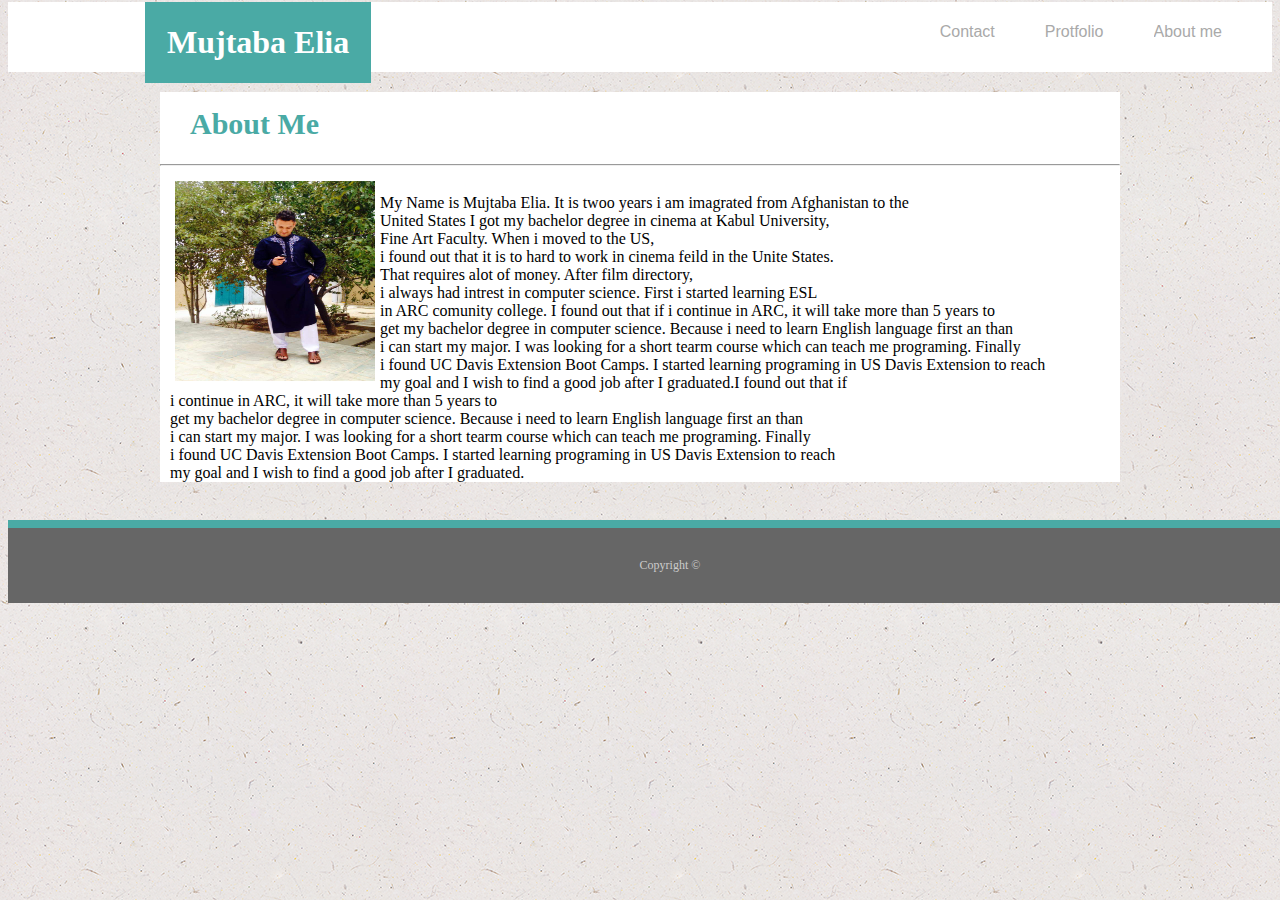
<file: index.html>
<!doctype html>
<html>

<head>
    <title>Basic Portfolio</title>
    <link rel="stylesheet" type="text/css" href="style.css">
    <meta charset="UTF-8">
    <a href="contact.html">
</head>

<body>
    <div class="container">
           
        <nav class="navbar">
            <h1 class="header-name">Mujtaba Elia</h1>
            <ul>
    
                <li><a href="index.html">About me</a></li>
              
                <li> <a href="Responsive-Portfolio.html">Protfolio</a></li>

                <li><a href="contact.html">Contact</a></li>
            </ul>
          </nav>
          </div>  

    <div class="main">
        <h2>About Me</h2>
        <hr>
       <p> <img src="Mujtaba.jpg" width=200px height=200px> 
        <br> My Name is Mujtaba Elia. It is twoo years i am imagrated from Afghanistan to the 
        <br> United States I got my bachelor degree in cinema at Kabul University,
        <br> Fine Art Faculty. When i moved to the US,
        <br> i found out that it is to hard to work in cinema feild in the Unite States. 
        <br> That requires alot of money. After film directory,
        <br>  i always had intrest in computer science. First i started learning ESL
        <br> in ARC comunity college. I found out that if i continue in ARC, it will take more than 5 years to
        <br> get my bachelor degree in computer science. Because i need to learn English language first an than
        <br> i can start my major. I was looking for a short tearm course which can teach me programing. Finally
        <br> i found UC Davis Extension Boot Camps. I started learning programing in US Davis Extension to reach
        <br> my goal and I wish to find a good job after I graduated.I found out that if 
        <br> i continue in ARC, it will take more than 5 years to
        <br> get my bachelor degree in computer science. Because i need to learn English language first an than
        <br> i can start my major. I was looking for a short tearm course which can teach me programing. Finally
        <br> i found UC Davis Extension Boot Camps. I started learning programing in US Davis Extension to reach
        <br> my goal and I wish to find a good job after I graduated.</p>



    </div>
    <br>

    <footer>
        <div class="container">
          Copyright &copy; 
        </div>
      </footer>
    


</body>


</html>
</file>
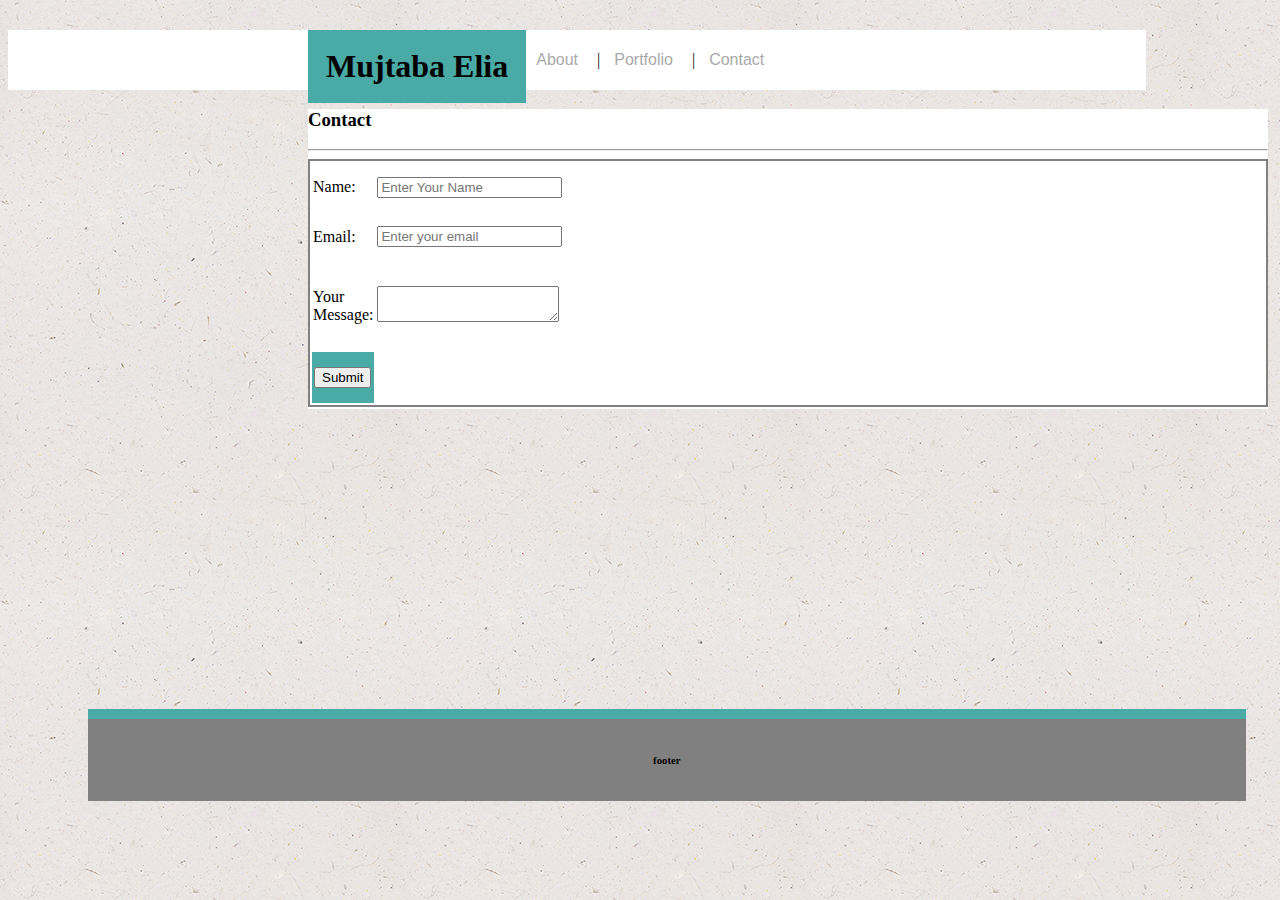
<file: contact.html>
<!doctype html>
<html>
    <header>
        <title>Contact page</title>
        <link rel="stylesheet" type="text/css" href="Contact.css">
    </header>
    <body>
        <dive class="container">
            <nav class="navbar">
                <h1 class="name">Mujtaba Elia</h1>
                <ul>
                    <li><a href="index.html">About</a></li>
                    <slash>|</slash>
                    <li><a href="portfolio.html">Portfolio</a></li>
                    <slash>|</slash>
                    <li><a href="contact.html">Contact</a></li>
                </ul>
                </nav>
                </dive>
        <div class="wrapper">
            <h3>Contact</h3>
            <hr>
            <table class="table">

            <tr>
                <td> Name:</td>
                <td><input type="text" placeholder="Enter Your Name"></td>
            </tr>
            <tr>
                <td>Email:</td>
                <td><input type="your email" placeholder="Enter your email"></td>
            </tr>
            <tr>
                <td> Your Message:</td>
              <td><textarea input type="text"></textarea></td>

                <tr>
                        <td class="submit"><input type="submit" value="Submit"></td>
        
                    </tr>
            </table>
            </div>

    
            <div class="footer">
            <footer><h6>footer</h6></footer>
                </div>
    </body>
    
</html>
</file>
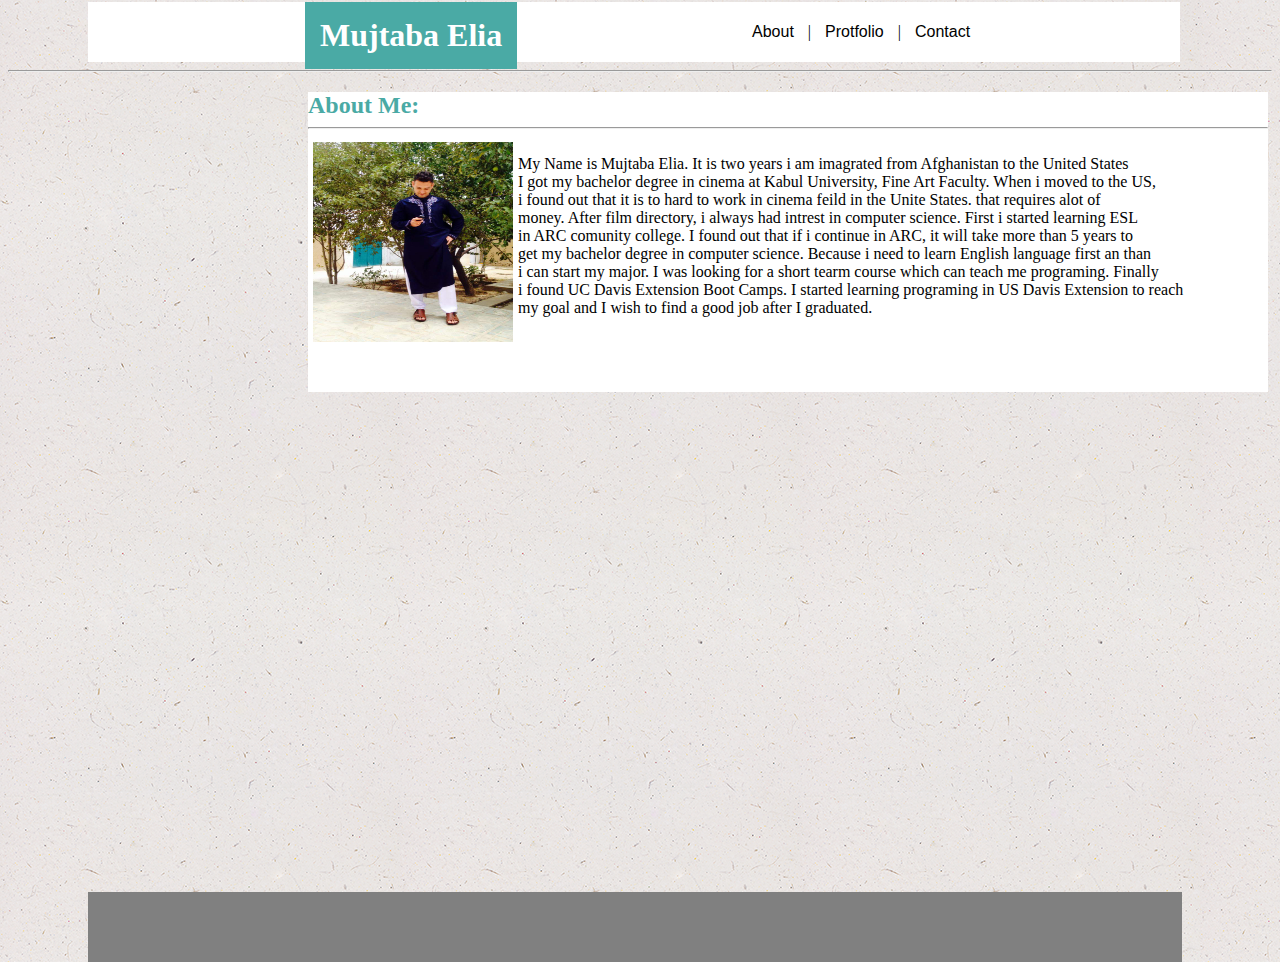
<file: Responsive-Portfolio.html>
<!doctype html>
<html>

<head>

    <title>Basic Portfolio</title>

    <link rel="stylesheet" type="text/css" href="Responsive-Portfolio.css">
    <meta charset="UTF-8">
    <a href="contact.html">
</head>

<body>

    <div class="container">
    
        <nav class="navbar">
        
            <h1 class="header-name">Mujtaba Elia</h1>
        
            <ul>
            
                <li>
                    <a href="index.html">About</a>
                </li>
            <slash>|</slash>
                <li>
                    <a href="#">Protfolio</a>
                </li>
            <slash>|</slash>   
                <li>
                    <a href="contact.html">Contact</a>
                </li>
                </ul>
            </nav>
        </div>
        <hr/>

    <div class="main">
    
        <h2>About Me:</h2>
       <hr>
        <img src="Mujtaba.jpg" width=100px height=100px> 
        <br>My Name is Mujtaba Elia. It is two years i am imagrated from Afghanistan to the United States
        <br> I got my bachelor degree in cinema at Kabul University, Fine Art Faculty. When i moved to the US,
        <br> i found out that it is to hard to work in cinema feild in the Unite States. that requires alot of
        <br> money. After film directory, i always had intrest in computer science. First i started learning ESL
        <br> in ARC comunity college. I found out that if i continue in ARC, it will take more than 5 years to
        <br> get my bachelor degree in computer science. Because i need to learn English language first an than
        <br> i can start my major. I was looking for a short tearm course which can teach me programing. Finally
        <br> i found UC Davis Extension Boot Camps. I started learning programing in US Davis Extension to reach
        <br> my goal and I wish to find a good job after I graduated.

    </div>

    <footer class="footer">

        </footer>


</body>


</html>
</file>
<file: style.css>
.container{
    width: 100%;
    height: auto;
    margin: 0 auto;
   
    
      
}
.navbar{
    width: 100%;
    height: 70px;
    background-color: white;
    margin-top: -6px;
    
    
   
}

.header-name{
    float: left;
    background: #4aaaa5;
    padding: 22px;
    margin: 0px;
    color: white;
    margin-left: 137px;
    
    
    
}
.navbar ul{
    margin: 0 auto;
    width: 50%;
    float: right;
    
    
    
}
.navbar ul li{
    display: inline;
    line-height: 60px;
    text-align: center;
    background: white;
    float: right;
    padding-right: 50px;

}
.navbar ul li a{
    text-decoration: none;
    font-family: sans-serif;
    color: darkgrey;
    margin: 0 auto;
    width: 100%;



}
.navbar ul li a:hover{
    color:blue;
}
.message{
    width: 400px;
}

.main{
    width: 960px;
    margin: 20px auto;
    float: center;
    background-color:white;
    
    
   
    

}
body{
    background-image: url(ep_naturalwhite.png);
   
}
.main h2{
    color: #4aaaa5;
    margin: 0px;
    margin-left: 15px;
    padding: 15px;
    font-size: 30px;
}
img{
    width: 200px;
    height: 200px;
    margin: 5px;
    float: left;
}
p {
    text-align: justify;
    margin: 10px;
}

footer {
    padding: 30px;
    clear: both;
    font-size: 12px;
    color: #fff;
    color: #ccc;
    text-align: center;
    background: #666;
    border-top: 8px solid #4aaaa5;
    width: 100%;
    position: center;
    margin: 0 auto;
   

    
}

@media screen and (max-width: 980px){
    .main {
        width: 100%;
        height: 25%;
      
    }
    footer{
        width: 100%;
    }
    .container{
        width: 100%;
    }
    
    
}


@media screen and (max-width: 768px){
    .main{
        width: 50%;
    }
    
    .container{
        width: 100%;
    }
    footer{
        width: 100%;
    }
    image{
        width: 100%;
    }
    .navbar ul li a{
        width: 100%;
    }
    

}
@media screen and (max-width: 640px){
    .container{
        width: 100%;
    }
    .main{
        width: 100%;
    }
    image{
        width: 100%;
    }

}
</file>
<file: Contact.css>
.container{
        float: center;
              margin-left: 90px;
}
.navbar{
    width: 90%;
    height: 60px;
    background-color: white;
    margin-top: -12px; 
}
navbar ul{
    float: right;
    margin-right: 100px;
    
   
}
.name{
    float: left;
    background-color: #4aaaa5;
    margin: 0px;
    padding: 18px;
    margin-left: 300px;
}
.navbar ul li{
    display: inline;
    line-height: 60px;
    padding: 10px;
    text-align: center;
}
.navbar ul li a{
    text-decoration: none;
    font-family: sans-serif;
    color: darkgray;
    margin-right: 5px;
    
}
.navbar ul li a:hover{
    color:blue;
}
body{
    background-image: url(ep_naturalwhite.png);
}
.wrapper{
    width: 960px;
    height: 300px;
    background-color: white;
    margin-left: 300px;
}
.main h3{
    margin-left: 1cm;
}
.submit{
    background-color: #4aaaa5;
    padding: 2px;
    width: 6px;
}
.message{
    padding: 50px;
}
.table{
    width: 960px;
    background-color:white;
    height: 248px;;
    border: 2px solid gray;
}
.footer{
    padding: 10px;
    width: 90%;
    background-color: gray;
    margin-top: 300px;
    text-align: center;
    margin-left: 80px;
    border-top: 10px solid #4aaaa5;
}

@media screen and (max-width: 980px){
    .container {
        width: 40%;
      
    }
    .navbar{
        width: 100%;
    }
    
    
}
</file>
<file: Responsive-Portfolio.css>
.container {
    width: 96%;
    height: auto;
    margin-left: 80px;
    float: center;
}

    .navbar{
    width: 90%;
    height: 60px;
    background-color: white;
    margin-top: -6px
    }

    .header-name{
    float: left;
    background: #4aaaa5;
    padding: 15px;
    margin: 0px;
    color: white;
    margin-left: 217px;
    }

    .navbar ul{
    float: right;
    margin: 0px;
    padding-right: 200px;
    
    }

    .navbar ul li{
    display: inline;
    line-height: 60px;
    padding: 10px;
    text-align: center;
    }

    box1 {
        width: 40%;
        height: 30%;
    }

    .navbar ul li a{
    text-decoration: none;
    font-family: sans-serif;
    color: #000;
    margin-right: 0px;
    
    }

    .navbar ul li a:hover{
    color:blue;
    }

    .message{
    width: 400px;
    }
    
    
    .main{
    width: 960px;
    height: 300px;
    margin-top: 20px;
    float: center;
    background-color:white;
    margin-left: 300px;
    }


    body{
    background-image: url(ep_naturalwhite.png);
    
    }
    .main h2{
    color: #4aaaa5;
    margin: 0px;
    }
    
    img{
    width: 200px;
    height: 200px;
    margin: 5px;
    float: left;
    }

    .footer{
    position: absolute;
    padding: 35px;
    width: 80%;
    background: gray;
    margin-top: 500px;
    float: center;
    margin-left: 80px;
    }

    @media screen and (max-width: 980px){
        width: 480px;
    }
    
        
    @media screen and (max-width: 768){

    }

    
    @media screen and (max-width: 740){

    }
</file>
